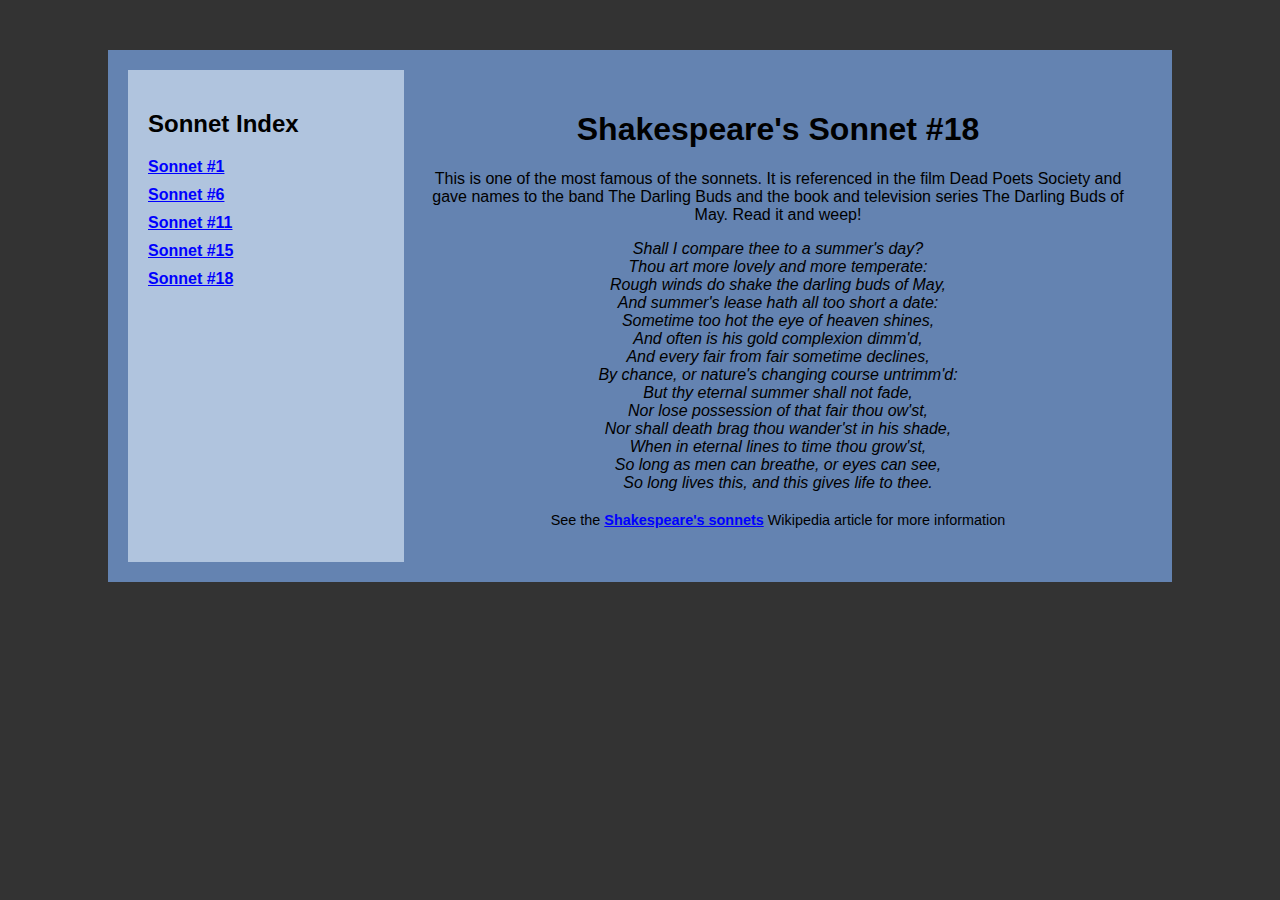
<file: CSS-Intermediate/Challenge-1/index.html>
<!DOCTYPE html>
<html lang="en">
<head>
    <meta charset="UTF-8">
    <meta http-equiv="X-UA-Compatible" content="IE=edge">
    <meta name="viewport" content="width=device-width, initial-scale=1.0">
    <link rel="stylesheet" href="style.css">
    <title>CSS Challenge</title>
</head>
  <body>
    <div id="wrap">
      <div id="nav">
        <h2>Sonnet Index</h2>
        <ul>
          <li><a href="#">Sonnet #1</a></li>
          <li><a href="#">Sonnet #6</a></li>
          <li><a href="#">Sonnet #11</a></li>
          <li><a href="#">Sonnet #15</a></li>
          <li><a href="#">Sonnet #18</a></li>
        </ul>
      </div>
      <div id="content">
        <h1>Shakespeare's Sonnet #18</h1>
        <p>This is one of the most famous of the sonnets. It is referenced
           in the film Dead Poets Society and gave names to the band The
           Darling Buds and the book and television series The Darling Buds
           of May. Read it and weep!</p>
        <ul>
          <li>Shall I compare thee to a summer's day?</li>
          <li>Thou art more lovely and more temperate:</li>
          <li>Rough winds do shake the darling buds of May,</li>
          <li>And summer's lease hath all too short a date:</li>
          <li>Sometime too hot the eye of heaven shines,</li>
          <li>And often is his gold complexion dimm'd,</li>
          <li>And every fair from fair sometime declines,</li>
          <li>By chance, or nature's changing course untrimm'd:</li>
          <li>But thy eternal summer shall not fade,</li>
          <li>Nor lose possession of that fair thou ow'st,</li>
          <li>Nor shall death brag thou wander'st in his shade,</li>
          <li>When in eternal lines to time thou grow'st,</li>
          <li>So long as men can breathe, or eyes can see,</li>
          <li>So long lives this, and this gives life to thee.</li>
        </ul>

        <p class="copyright">See the 
        <a href="http://en.wikipedia.org/wiki/Shakespeare%27s_Sonnets">
        Shakespeare's sonnets</a> Wikipedia article for more information
        </p>
      </div>
    </div>
  </body>
</html>
</file>
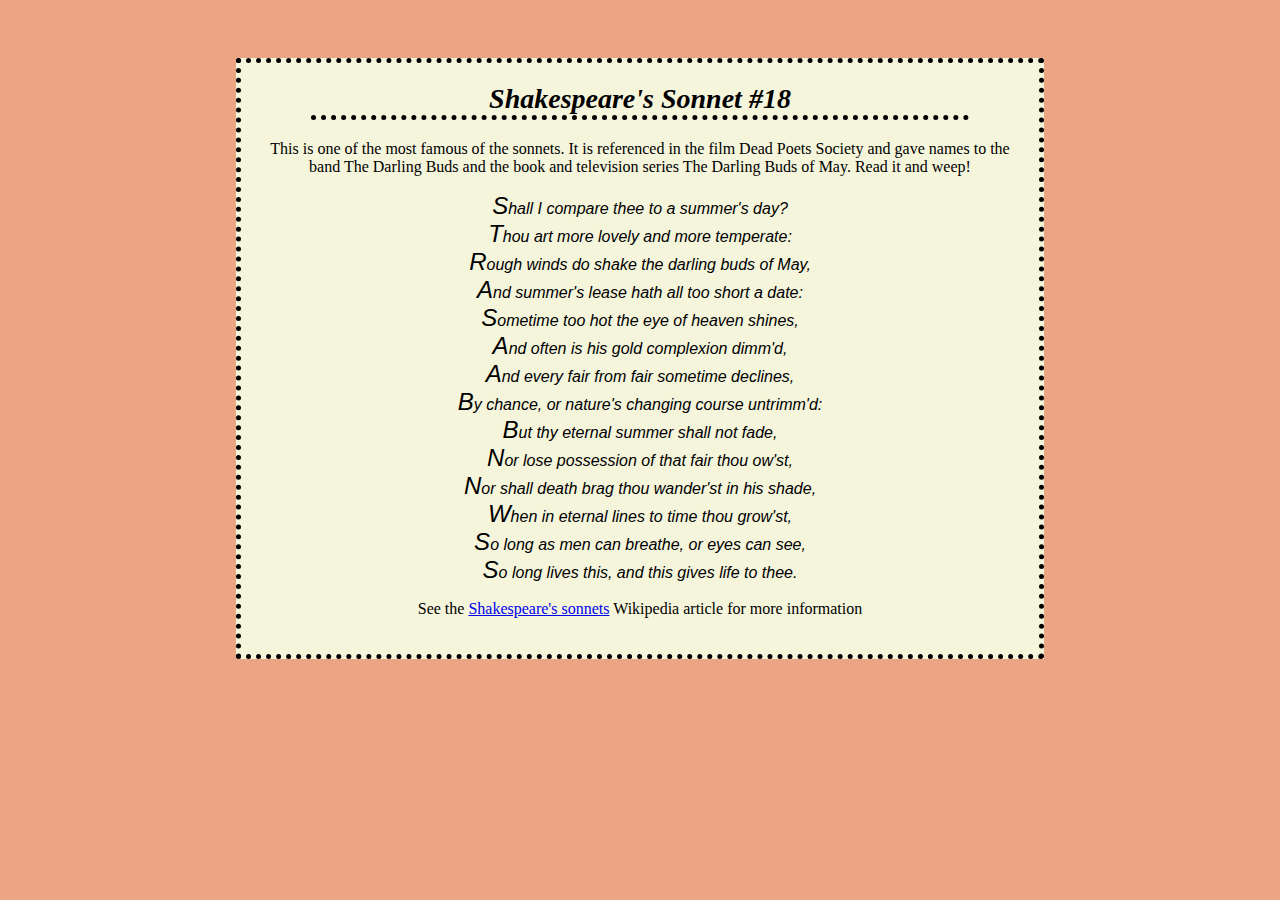
<file: CSS-basics/Basic-Exercises/Challenge-One-A/index.html>
<!DOCTYPE html>
<html lang="en">
<head>
    <meta charset="UTF-8">
    <meta http-equiv="X-UA-Compatible" content="IE=edge">
    <meta name="viewport" content="width=device-width, initial-scale=1.0">
    <link rel="stylesheet" href="style.css">
    <title>CSS Challenge</title>
</head>
  <body>
    <div id="wrap">
      <h1>Shakespeare's Sonnet #18</h1>
      <p>
         This is one of the most famous of the sonnets. It is referenced
         in the film Dead Poets Society and gave names to the band The
         Darling Buds and the book and television series The Darling Buds
         of May. Read it and weep!
      </p>
      <ul>
        <li>Shall I compare thee to a summer's day?</li>
        <li>Thou art more lovely and more temperate:</li>
        <li>Rough winds do shake the darling buds of May,</li>
        <li>And summer's lease hath all too short a date:</li>
        <li>Sometime too hot the eye of heaven shines,</li>
        <li>And often is his gold complexion dimm'd,</li>
        <li>And every fair from fair sometime declines,</li>
        <li>By chance, or nature's changing course untrimm'd:</li>
        <li>But thy eternal summer shall not fade,</li>
        <li>Nor lose possession of that fair thou ow'st,</li>
        <li>Nor shall death brag thou wander'st in his shade,</li>
        <li>When in eternal lines to time thou grow'st,</li>
        <li>So long as men can breathe, or eyes can see,</li>
        <li>So long lives this, and this gives life to thee.</li>
      </ul>

      <p class="copyright">See the 
      <a href="http://en.wikipedia.org/wiki/Shakespeare%27s_Sonnets">
      Shakespeare's sonnets</a> Wikipedia article for more information
      </p>
    </div>
  </body>
</html>
</file>
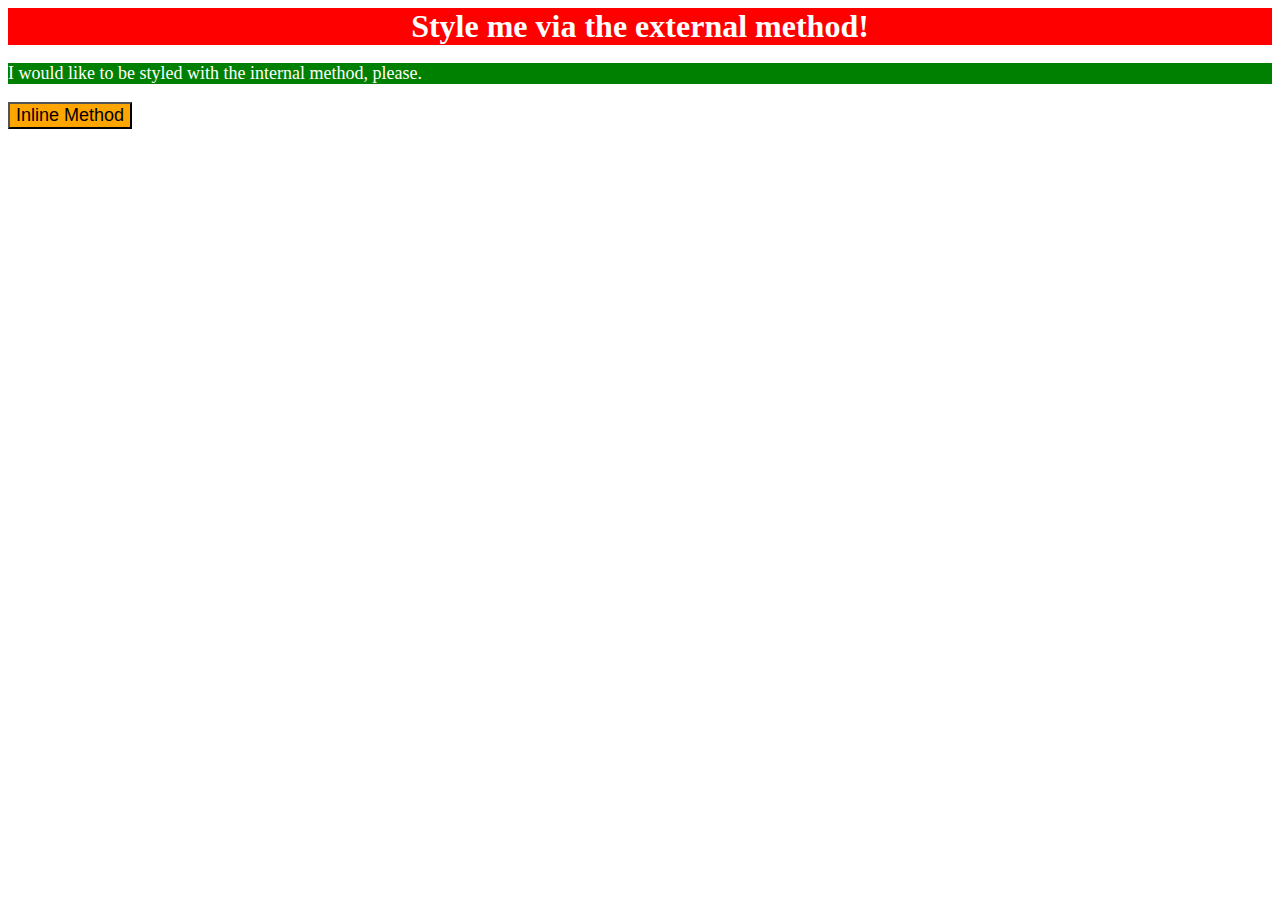
<file: CSS-basics/Basic-Exercises/Exercise-1/index.html>
<!DOCTYPE html>
<html lang="en">
<head>
  <meta charset="UTF-8">
  <meta http-equiv="X-UA-Compatible" content="IE=edge">
  <meta name="viewport" content="width=device-width, initial-scale=1.0">
  <link rel="stylesheet" href="style.css">
  <title>Methods for Adding CSS</title>
</head>
<body>
  <div>Style me via the external method!</div>
  <p>I would like to be styled with the internal method, please.</p>
  <button>Inline Method</button>
</body>
</html>
</file>
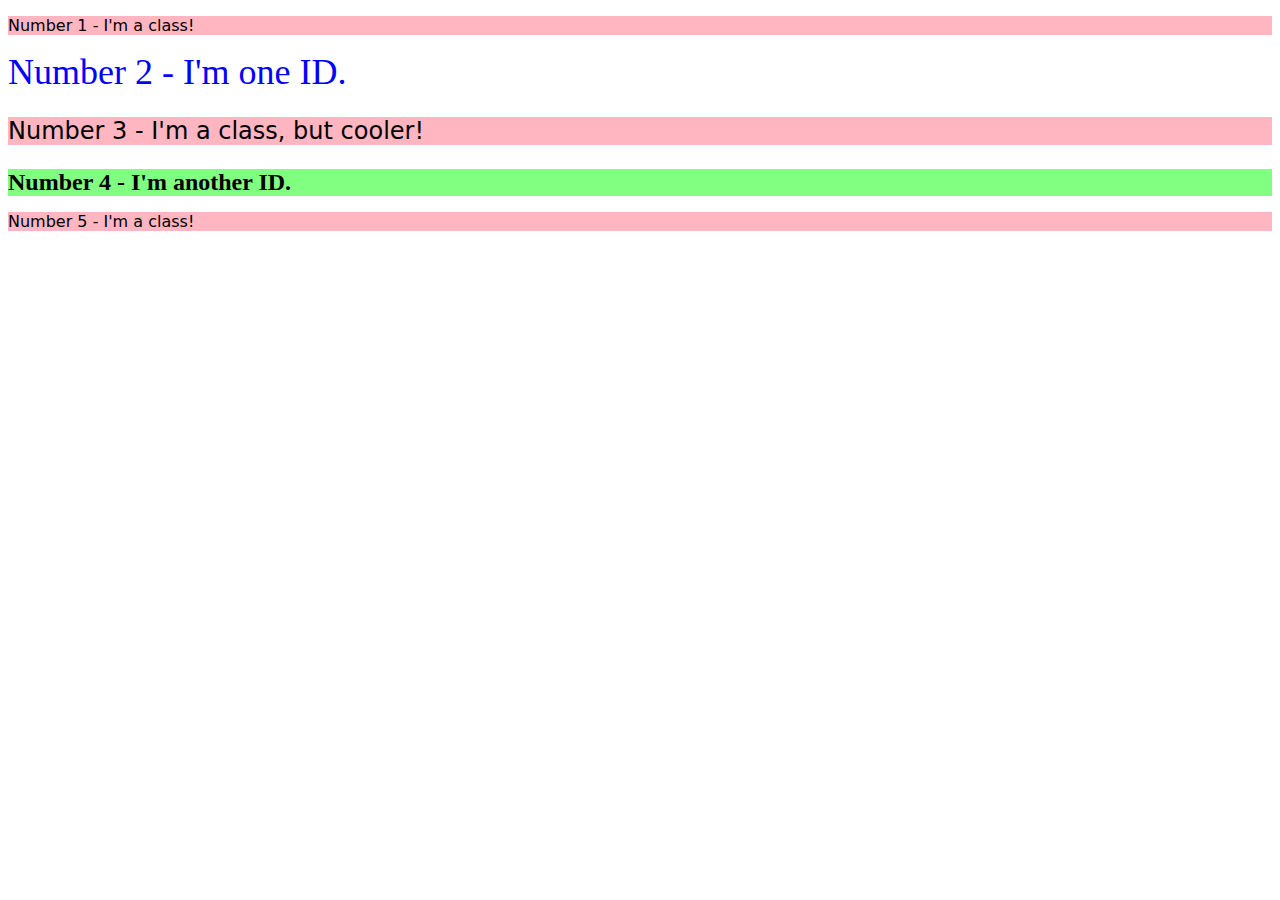
<file: CSS-basics/Basic-Exercises/Exercise-2/index.html>
<!DOCTYPE html>
<html lang="en">
<head>
  <meta charset="UTF-8">
  <meta http-equiv="X-UA-Compatible" content="IE=edge">
  <meta name="viewport" content="width=device-width, initial-scale=1.0">
  <title>Class and ID Selectors</title>
  <link rel="stylesheet" href="style.css">
</head>
<body>
  <p class="odd">Number 1 - I'm a class!</p>
  <div id="number2">Number 2 - I'm one ID.</div>
  <p class="odd odd-cooler">Number 3 - I'm a class, but cooler!</p>
  <div id="number4">Number 4 - I'm another ID.</div>
  <p class="odd">Number 5 - I'm a class!</p>
</body>
</html>
</file>
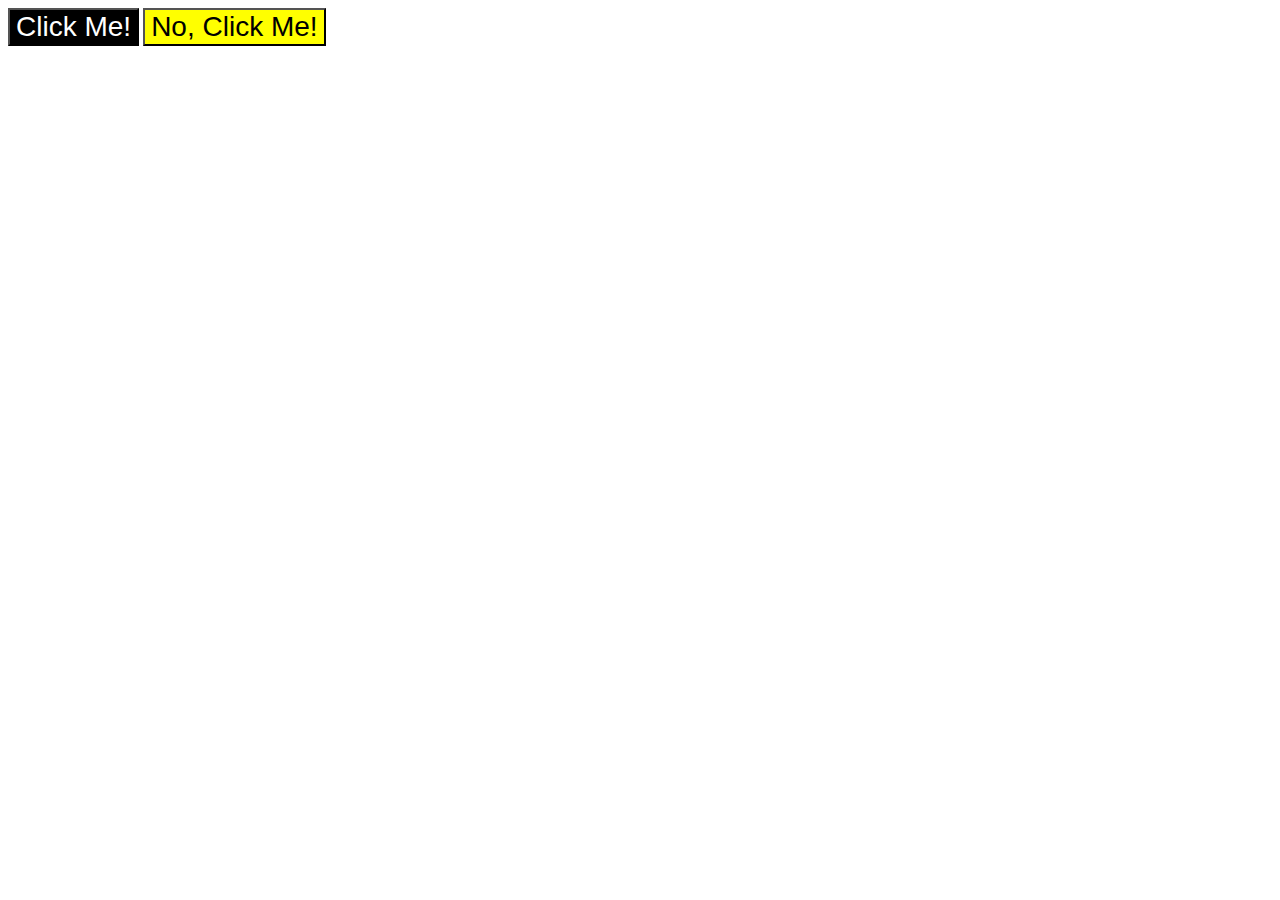
<file: CSS-basics/Basic-Exercises/Exercise-3/index.html>
<!DOCTYPE html>
<html lang="en">
<head>
  <meta charset="UTF-8">
  <meta http-equiv="X-UA-Compatible" content="IE=edge">
  <meta name="viewport" content="width=device-width, initial-scale=1.0">
  <title>Grouping Selectors</title>
  <link rel="stylesheet" href="style.css">
</head>
<body>
  <button class="first-button">Click Me!</button>
  <button class="second-button">No, Click Me!</button>
</body>
</html>
</file>
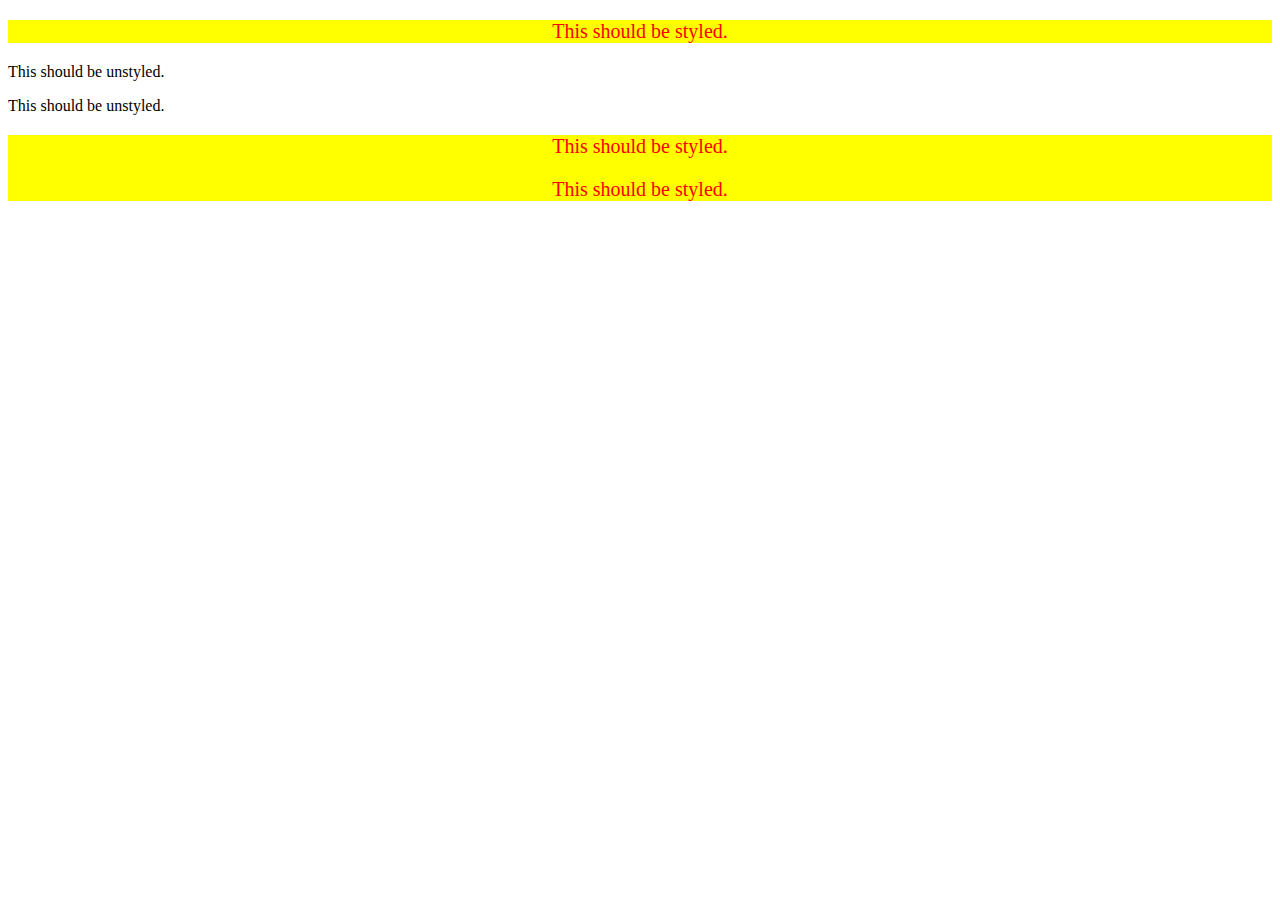
<file: CSS-basics/Basic-Exercises/Exercise-5/index.html>
<!DOCTYPE html>
<html lang="en">
<head>
  <meta charset="UTF-8">
  <meta http-equiv="X-UA-Compatible" content="IE=edge">
  <meta name="viewport" content="width=device-width, initial-scale=1.0">
  <title>Descendant Combinator</title>
  <link rel="stylesheet" href="style.css">
</head>
<body>
  <div class="container">
    <p class="text">This should be styled.</p>
  </div>
  <p class="text">This should be unstyled.</p>
  <p class="text">This should be unstyled.</p>
  <div class="container">
    <p class="text">This should be styled.</p>
    <p class="text">This should be styled.</p>
  </div>
</body>
</html>
</file>
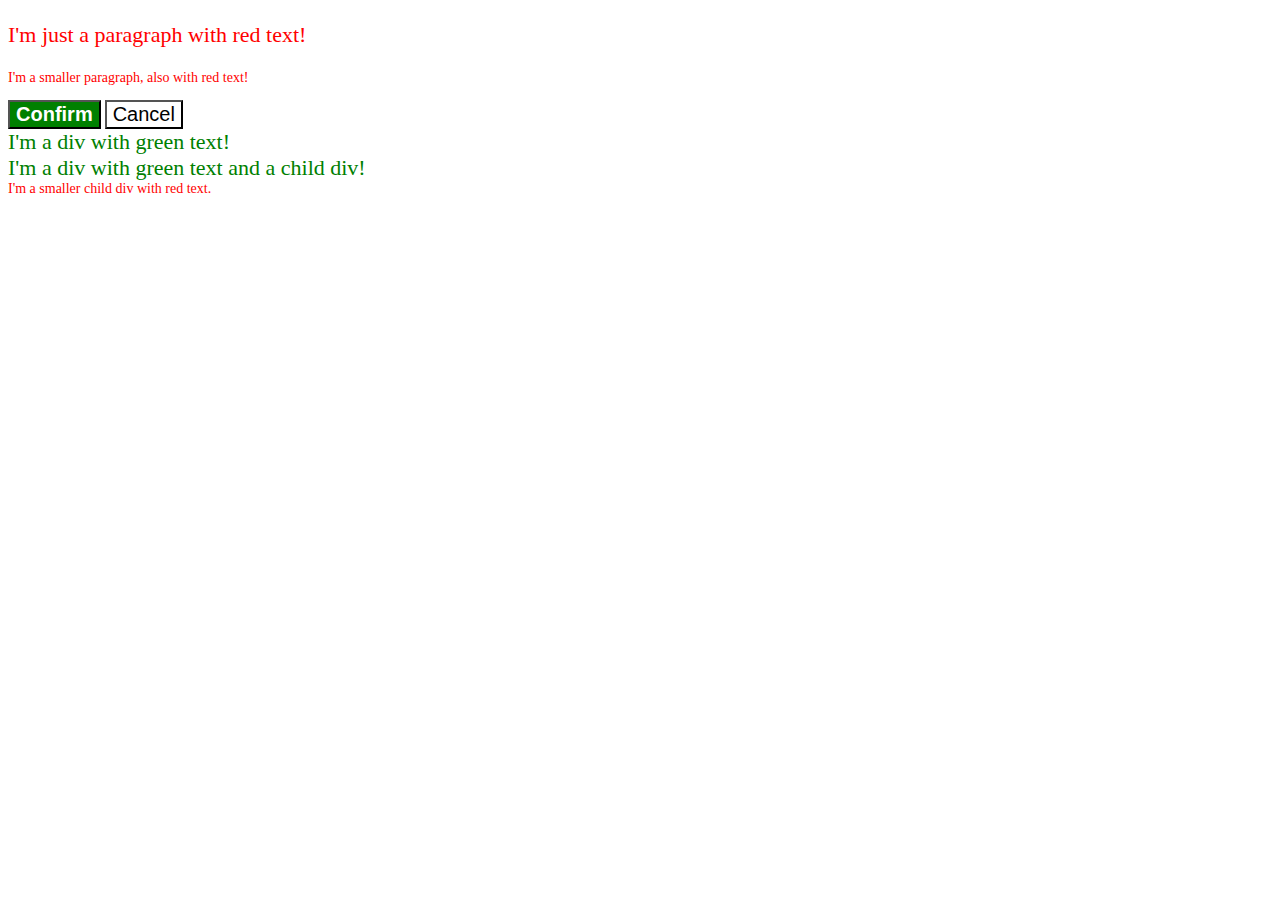
<file: CSS-basics/Basic-Exercises/Exercise-6/index.html>
<!DOCTYPE html>
<html lang="en">
<head>
  <meta charset="UTF-8">
  <meta http-equiv="X-UA-Compatible" content="IE=edge">
  <meta name="viewport" content="width=device-width, initial-scale=1.0">
  <title>Fix the Cascade</title>
  <link rel="stylesheet" href="style.css">
</head>
<body>
  <p class="para">I'm just a paragraph with red text!</p>
  <p class="para small-para">I'm a smaller paragraph, also with red text!</p>

  <button id="confirm-button" class="button confirm">Confirm</button>
  <button id="cancel-button" class="button cancel">Cancel</button>

  <div class="text">I'm a div with green text!</div>
  <div class="text">I'm a div with green text and a child div!
    <div class="text child">I'm a smaller child div with red text.</div>
  </div>
</body>
</html>
</file>
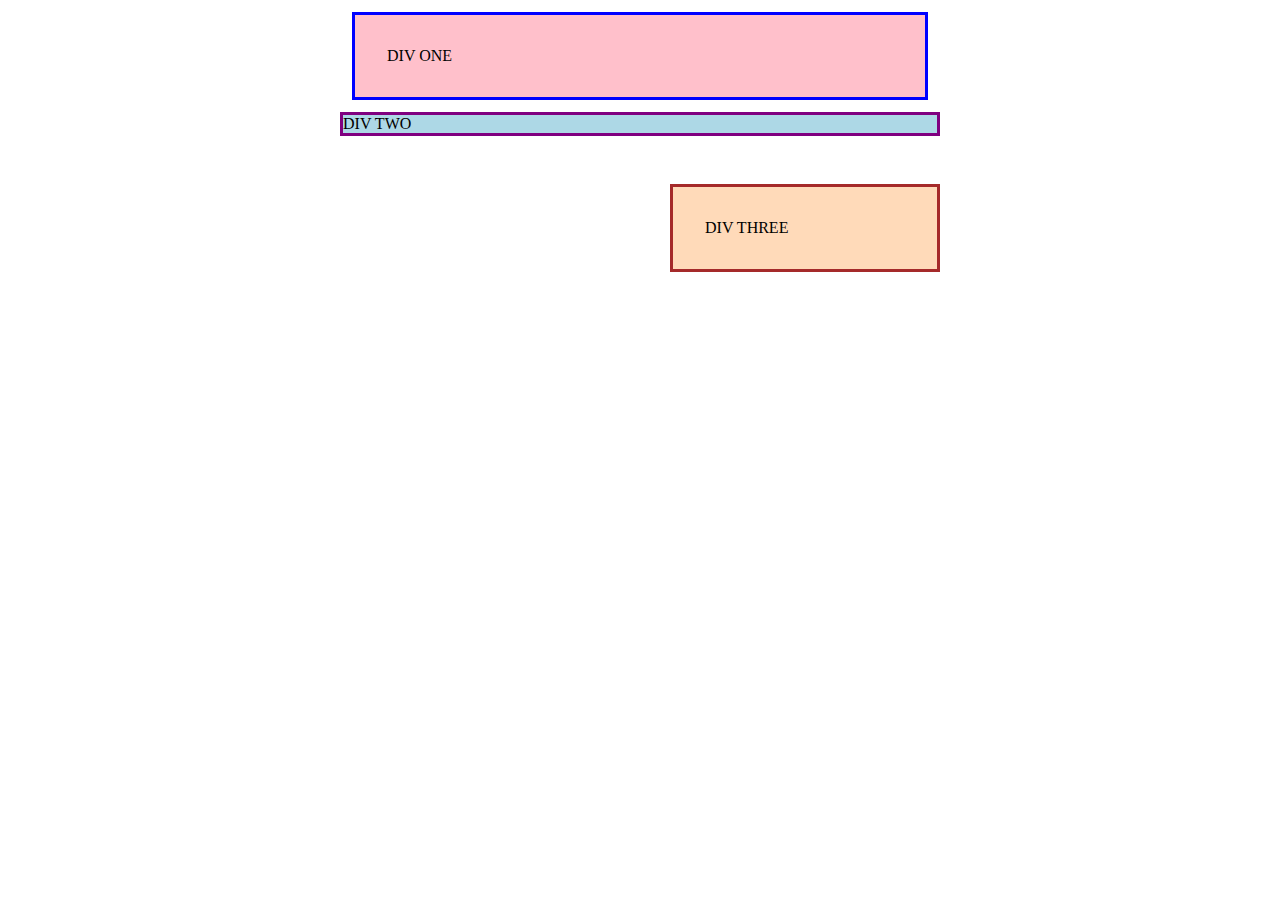
<file: CSS-basics/Basic-Exercises/Exercise-7/index.html>
<!DOCTYPE html>
<html lang="en">
<head>
  <meta charset="UTF-8">
  <meta http-equiv="X-UA-Compatible" content="IE=edge">
  <meta name="viewport" content="width=device-width, initial-scale=1.0">
  <title>Margin and Padding exercise</title>
  <link rel="stylesheet" href="style.css">
</head>
<body>
  <div class="one">
    DIV ONE
  </div>
  <div class="two">
    DIV TWO
  </div>
  <div class="three">
    DIV THREE
  </div>
</body>
</html>
</file>
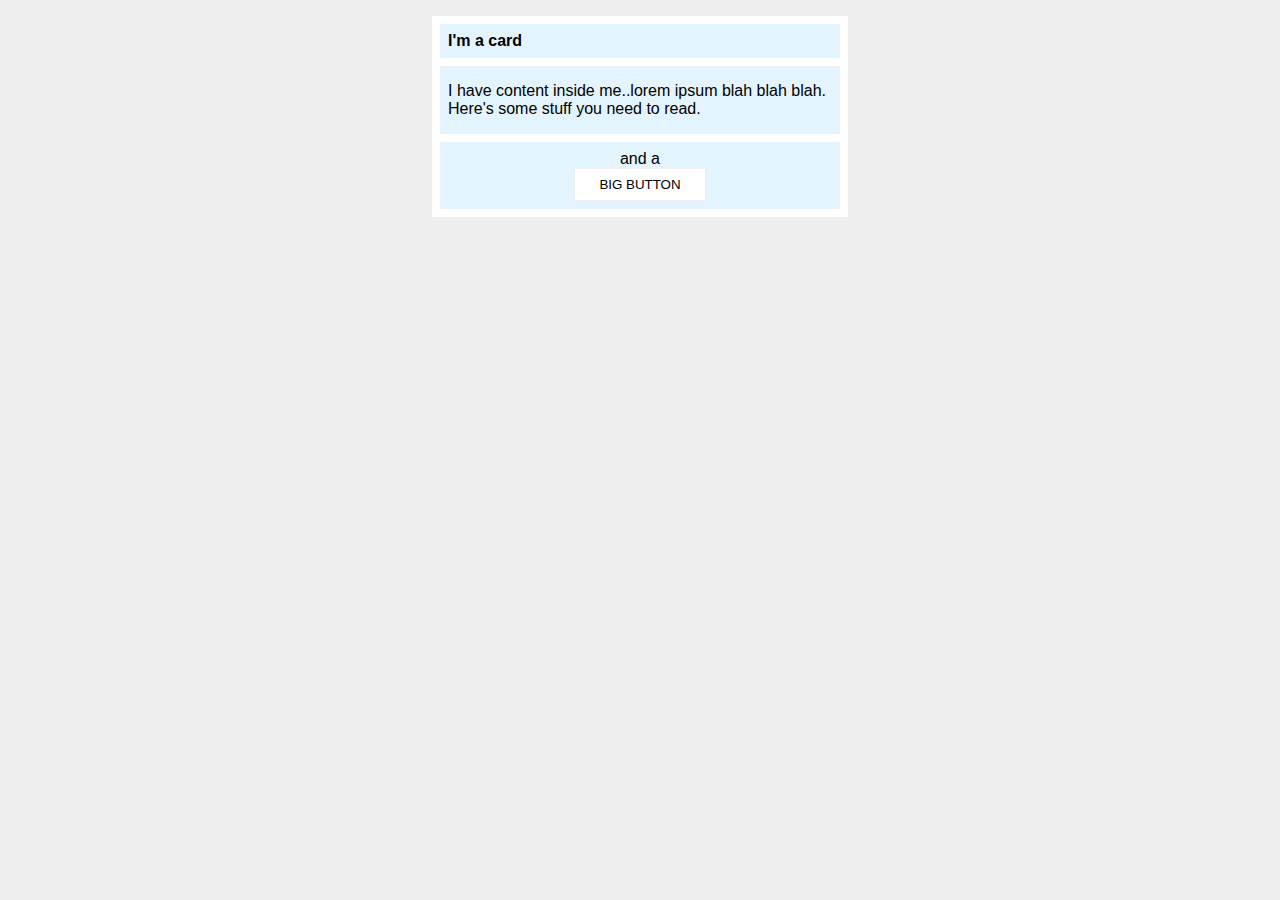
<file: CSS-basics/Basic-Exercises/Exercise-8/index.html>
<!DOCTYPE html>
<html lang="en">
<head>
  <meta charset="UTF-8">
  <meta http-equiv="X-UA-Compatible" content="IE=edge">
  <meta name="viewport" content="width=device-width, initial-scale=1.0">
  <title>Margin and Padding exercise 2</title>
  <link rel="stylesheet" href="style.css">
</head>
<body>
  <div class="card">
    <h1 class="title">I'm a card</h1>
    <div class="content">I have content inside me..lorem ipsum blah blah blah. Here's some stuff you need to read.</div>
    <div class="button-container">and a <button>BIG BUTTON</button></div>
  </div>
</body>
</html>
</file>
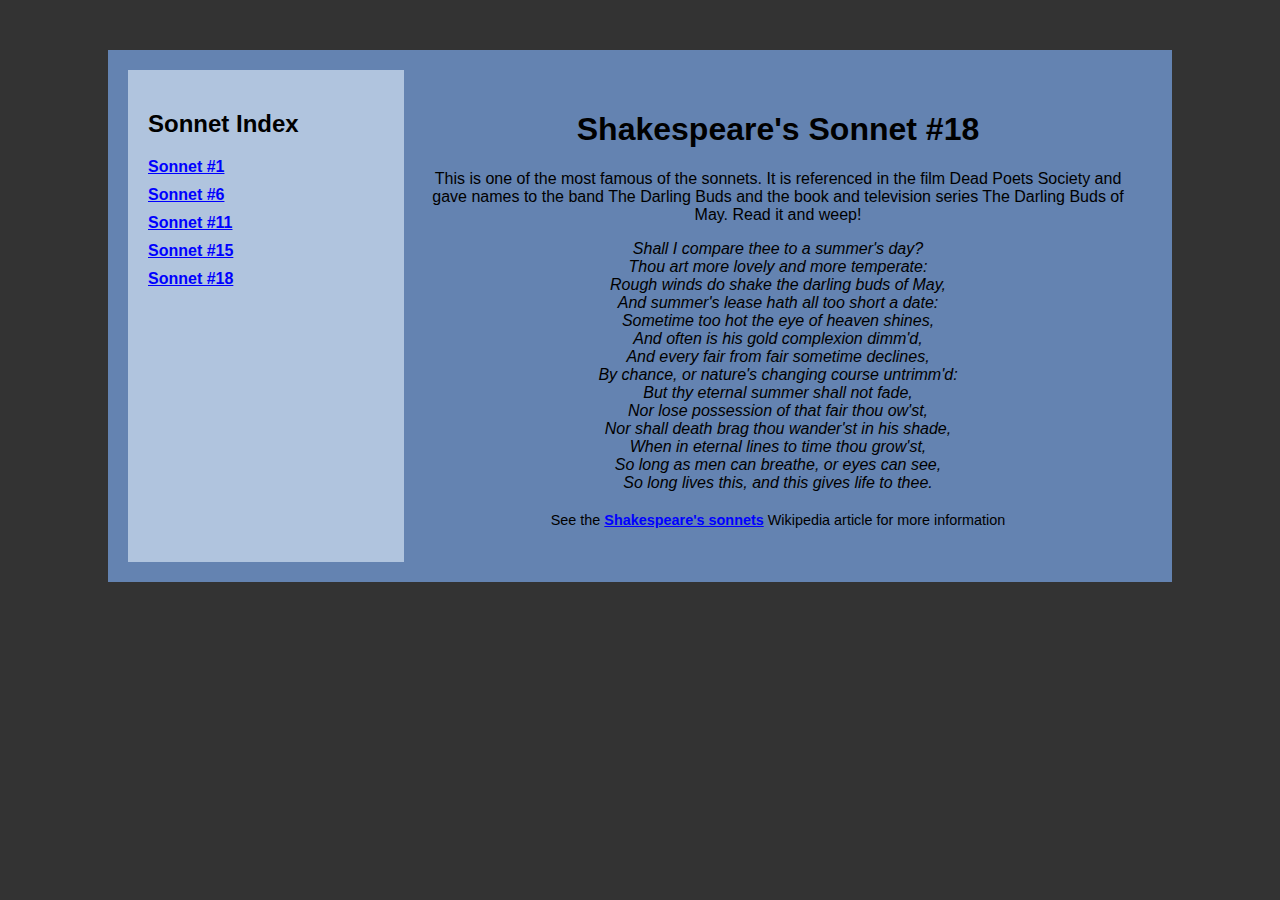
<file: DI-Bootcamp-Stage1/CSS-Intermediate/Challenge-1/index.html>
<!DOCTYPE html>
<html lang="en">
<head>
    <meta charset="UTF-8">
    <meta http-equiv="X-UA-Compatible" content="IE=edge">
    <meta name="viewport" content="width=device-width, initial-scale=1.0">
    <link rel="stylesheet" href="style.css">
    <title>CSS Challenge</title>
</head>
  <body>
    <div id="wrap">
      <div id="nav">
        <h2>Sonnet Index</h2>
        <ul>
          <li><a href="#">Sonnet #1</a></li>
          <li><a href="#">Sonnet #6</a></li>
          <li><a href="#">Sonnet #11</a></li>
          <li><a href="#">Sonnet #15</a></li>
          <li><a href="#">Sonnet #18</a></li>
        </ul>
      </div>
      <div id="content">
        <h1>Shakespeare's Sonnet #18</h1>
        <p>This is one of the most famous of the sonnets. It is referenced
           in the film Dead Poets Society and gave names to the band The
           Darling Buds and the book and television series The Darling Buds
           of May. Read it and weep!</p>
        <ul>
          <li>Shall I compare thee to a summer's day?</li>
          <li>Thou art more lovely and more temperate:</li>
          <li>Rough winds do shake the darling buds of May,</li>
          <li>And summer's lease hath all too short a date:</li>
          <li>Sometime too hot the eye of heaven shines,</li>
          <li>And often is his gold complexion dimm'd,</li>
          <li>And every fair from fair sometime declines,</li>
          <li>By chance, or nature's changing course untrimm'd:</li>
          <li>But thy eternal summer shall not fade,</li>
          <li>Nor lose possession of that fair thou ow'st,</li>
          <li>Nor shall death brag thou wander'st in his shade,</li>
          <li>When in eternal lines to time thou grow'st,</li>
          <li>So long as men can breathe, or eyes can see,</li>
          <li>So long lives this, and this gives life to thee.</li>
        </ul>

        <p class="copyright">See the 
        <a href="http://en.wikipedia.org/wiki/Shakespeare%27s_Sonnets">
        Shakespeare's sonnets</a> Wikipedia article for more information
        </p>
      </div>
    </div>
  </body>
</html>
</file>
<file: CSS-Intermediate/Challenge-1/style.css>
body {
    font-family: Arial, sans-serif;
    background-color: #333;
    margin: 0;
    padding: 0;
    color: black;
}

#wrap {
    display: flex;
    width: 80%;
    margin: 50px auto;
    background-color: #6483b1;
    padding: 20px;
}

#nav {
    width: 25%;
    background-color: #b0c4de;
    padding: 20px;
}

#nav h2 {
    font-size: 1.5em;
    font-weight: bold;
}

#nav ul {
    list-style-type: none;
    padding: 0;
}

#nav ul li {
    margin: 10px 0;
}

#nav ul li a {
    color: blue;
    text-decoration: underline;
    font-weight: bold;
}

#content {
    width: 75%;
    padding: 20px;
    color: black;
    text-align: center;
}

#content h1 {
    font-size: 2em;
    font-weight: bold;
}

#content ul {
    list-style-type: none;
    padding: 0;
    font-style: italic;
}

.copyright {
    text-align: center;
    margin-top: 20px;
    font-size: 0.9em;
    color: black;
}

.copyright a {
    color: blue;
    text-decoration: underline;
    font-weight: bold;
}
</file>
<file: CSS-basics/Basic-Exercises/Challenge-One-A/style.css>
body {
    background-color: rgb(236, 165, 132);
display: flex;
}

#wrap {
    width: 60%; 
    background-color: #f5f5dc; /* Cream background */
    padding: 20px;
    border: 5px dotted black; /* Outer dotted border */
    margin: 50px auto;
    text-align: center;
}

    h1 {
        font-family: fantasy;
        font-style: italic;
        font-size: 28px;
        text-align: center;
        padding: 0px;
        margin: 0 50px 20px; /* Space below header */
        border-bottom: 5px dotted black; /* Inner dotted border */
        border-width: 100%;
        background-color: #f5f5dc; /* Matching background */
}

ul {
    list-style: none;
    padding: 0;
}

ul li {
    font-style: italic;
    font-family: Arial, Helvetica, sans-serif;
}

ul li::first-letter {
    font-size: 1.5em;
}
</file>
<file: CSS-basics/Basic-Exercises/Exercise-1/style.css>
div {
    background-color: red;
    color: white;
    font-size: 32px;
    text-align: center;
    font-weight: bold;
}

p {
    background-color: green;
    color: white;
    font-size: 18px;
}

button {
    background-color: orange;
    font-size: 18px;
}
</file>
<file: CSS-basics/Basic-Exercises/Exercise-2/style.css>
.odd {
    background-color: #ffb6c1;
    font-family: Verdana, Dejavu Sans, sans-serif;
}

#number2 {
    color: rgb(0, 0, 255);
    font-size: 36px;
}

.odd-cooler{
    font-size: 24px;
}

#number4 {
    background-color: hsl(120, 100%, 75%);
    font-size: 24px;
    font-weight: bold;
}
</file>
<file: CSS-basics/Basic-Exercises/Exercise-3/style.css>
.first-button {
    background-color: black;
    color: white;
}

.second-button {
    background-color: yellow;
}

button {
    font-size: 28px;
    font-family: Helvetica, "Times New Roman", sans-serif;
}
</file>
<file: CSS-basics/Basic-Exercises/Exercise-5/style.css>
.container {
    background-color: yellow;
    color: red;
    font-size: 20px;
    text-align: center;
}
</file>
<file: CSS-basics/Basic-Exercises/Exercise-6/style.css>
p {
  color: hsl(0, 100%, 50%);
}

.para {
  font-size: 22px;
}

.small-para {
    font-size: 14px;
  }

#confirm-button {
  background: green;
  color: white;
  font-weight: bold;
} 

.button {
  background-color: rgb(255, 255, 255);
  color: rgb(0, 0, 0);
  font-size: 20px;
}

.text {
  color: green;
  font-size: 22px;
}

.child {
    color: red;
    font-size: 14px;
  }
</file>
<file: CSS-basics/Basic-Exercises/Exercise-7/style.css>
body {
    max-width: 600px;
    margin: 0 auto;
  }
  
  .one {
    background: pink;
    border: 3px solid blue;
    /* CHANGE ME */
    padding: 32px;
    margin: 12px;
  }
  
  .two {
    background: lightblue;
    border: 3px solid purple;
    /* CHANGE ME */
    margin-bottom: 48px;
  }
  
  .three {
    background: peachpuff;
    border: 3px solid brown;
    width: 200px;
    /* CHANGE ME */
    padding: 32px;
    margin-left: auto;
  }
</file>
<file: CSS-basics/Basic-Exercises/Exercise-8/style.css>
body {
    background: #eee;
    font-family: sans-serif;
  }
  
  .card {
    width: 400px;
    background: #fff;
    margin: 16px auto;
    padding: 8px;
  }
  
  .title {
    background: #e3f4ff;
    margin-top: 0px;
    margin-bottom: 8px;
    font-size: 16px;
    padding: 8px;
  }
  
  .content {
    background: #e3f4ff;
    margin-bottom: 8px;
    padding: 16px 8px;
  }
  
  .button-container {
    background: #e3f4ff;
    text-align: center;
    padding: 8px;
  }
  
  button {
    background: white;
    border: 1px solid #eee;
    display: block;
    margin: 0 auto;
    padding: 8px 24px;
  }
</file>
<file: DI-Bootcamp-Stage1/CSS-Intermediate/Challenge-1/style.css>
body {
    font-family: Arial, sans-serif;
    background-color: #333;
    margin: 0;
    padding: 0;
    color: black;
}

#wrap {
    display: flex;
    width: 80%;
    margin: 50px auto;
    background-color: #6483b1;
    padding: 20px;
}

#nav {
    width: 25%;
    background-color: #b0c4de;
    padding: 20px;
}

#nav h2 {
    font-size: 1.5em;
    font-weight: bold;
}

#nav ul {
    list-style-type: none;
    padding: 0;
}

#nav ul li {
    margin: 10px 0;
}

#nav ul li a {
    color: blue;
    text-decoration: underline;
    font-weight: bold;
}

#content {
    width: 75%;
    padding: 20px;
    color: black;
    text-align: center;
}

#content h1 {
    font-size: 2em;
    font-weight: bold;
}

#content ul {
    list-style-type: none;
    padding: 0;
    font-style: italic;
}

.copyright {
    text-align: center;
    margin-top: 20px;
    font-size: 0.9em;
    color: black;
}

.copyright a {
    color: blue;
    text-decoration: underline;
    font-weight: bold;
}
</file>
